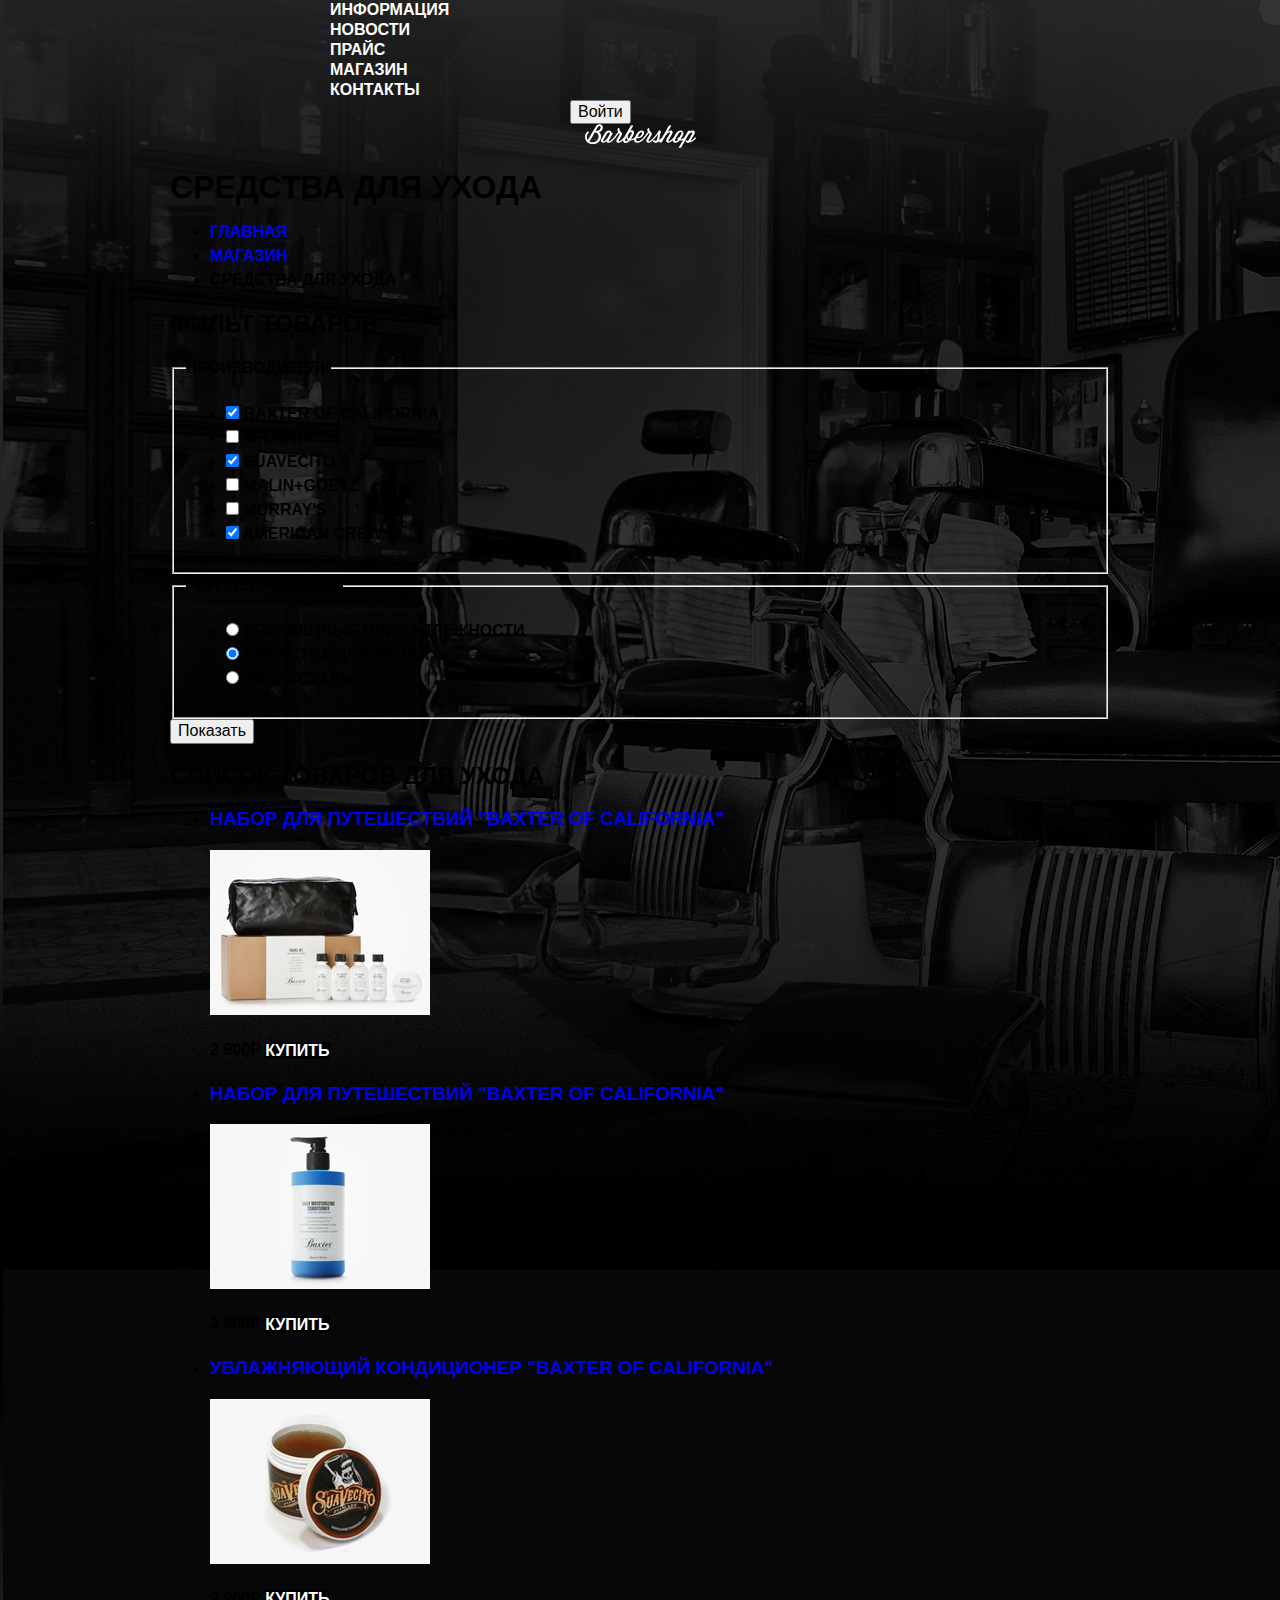
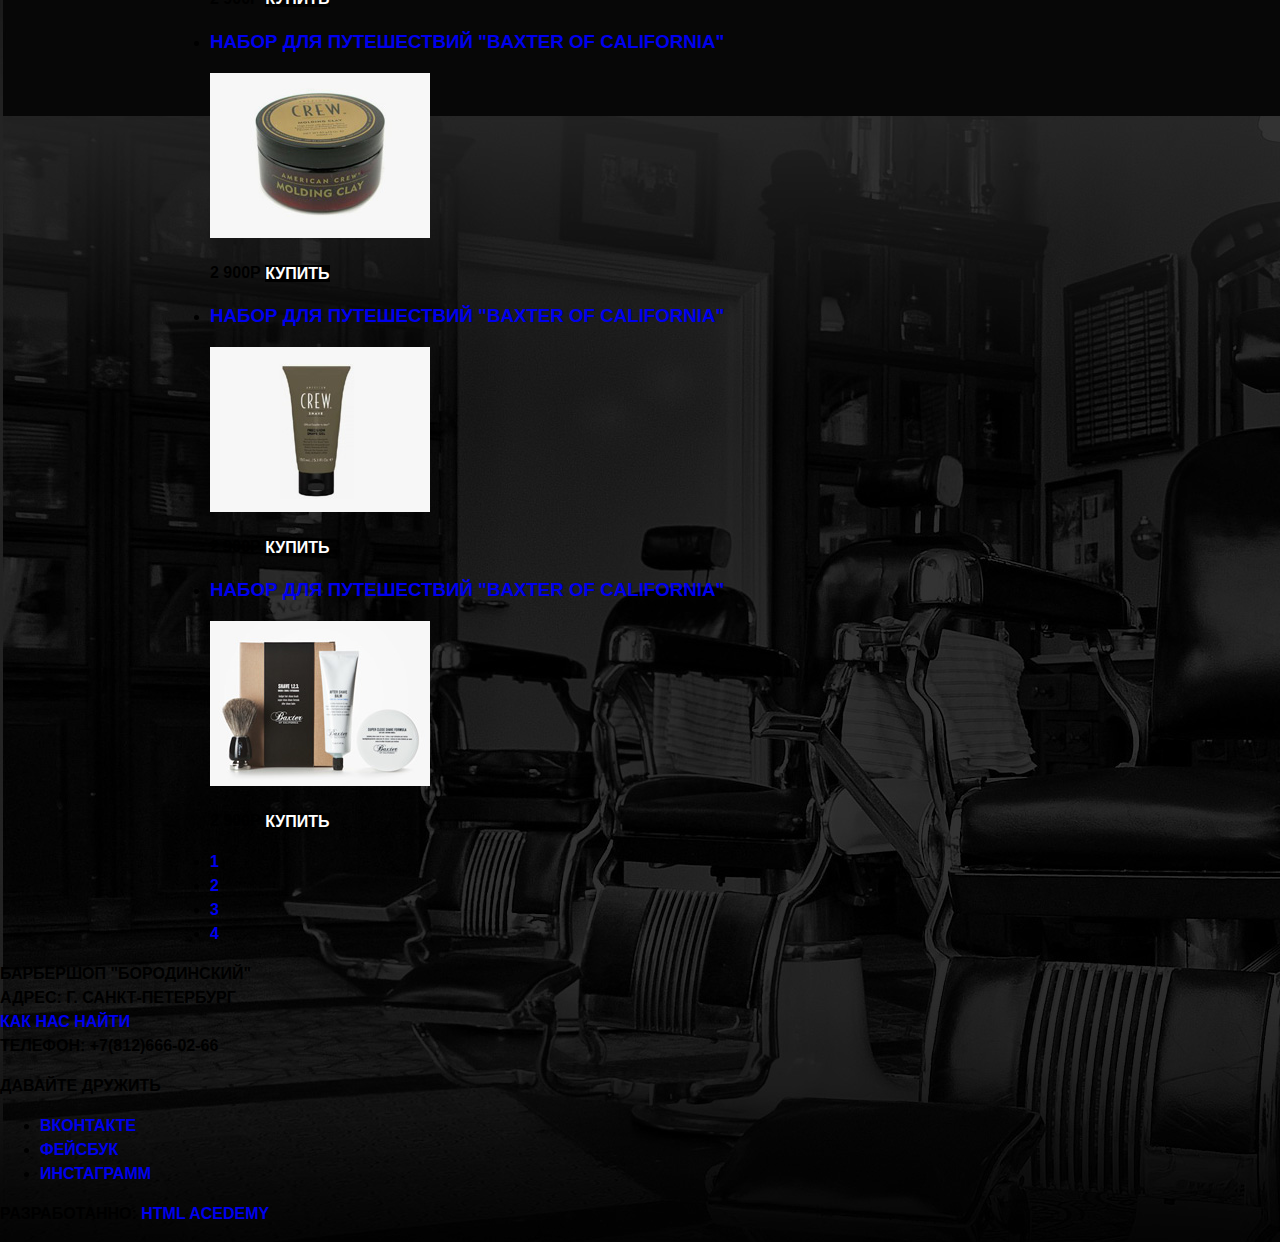
<file: catalog.html>
<!DOCTYPE html>
<html lang="ru">
  <head>
    <meta charset="utf-8">
    <title>HTML Academy: Барбершоп</title>
    <link href="https://fonts.googleapis.com/css?family=PT+Sans:400,700&display=swap&subset=cyrillic" rel="stylesheet">
    <link href="css/normalize.css" rel="stylesheet">
    <link href="css/style.css" rel="stylesheet">
  </head>
  <body class="inner-page">
    <header class="main-header">
      <nav class="main-navigation">
        <a class="main-header-logo" href="index.html">
        <img src="img/dec/logo.svg" width="111" height="24" 
         alt="Логотип барбершопа Бородинский">
        </a>
        <ul class="site-navigation">
          <li><a href="index.html">Информация</a></li>
          <li><a href="index.html">Новости</a></li>
          <li><a href="price.html">Прайс</a></li>
          <li class="site-navigation-current"><a href="catalog.html">Магазин</a></li>
          <li><a href="index.html">Контакты</a></li>
        </ul>
        <ul class="user-navigation">
          <li>
            <a href="enter.html">
            <button type="button">Войти</button>
            </a>
          </li>
        </ul>
      </nav>
    </header> 
    <main class="container">
     <h1>Средства для ухода</h1>
      <ul>
        <li><a href="index.html">Главная</a></li>
        <li><a href="catalog.html">Магазин</a></li>
        <li>Средства для ухода</li>
      </ul>
      <section>
       <h2 class="visually-hidden">Фильт товаров</h2>
       <!--Здесь будет форма-->
       <fieldset>
        <legend>Производители</legend> 
       <form action="https://echo.htmlacademy.ru/courses" method="get">

       <ul>
         <li>
          <input type="checkbox" name="Baxter" checked> Baxter of California
        </li>
        <li>
         <input type="checkbox" name="Baxter"> Mr.Natty
        </li>
        <li>
         <input type="checkbox" name="Baxter" checked> Suavecito
        </li>
        <li>
          <input type="checkbox" name="Baxter"> Malin+Goetz
         </li>
        <li>
         <input type="checkbox" name="Baxter"> Murray's
        </li>
        <li>
         <input type="checkbox" name="Baxter" checked> American crew
        </li>
      </ul>
      </fieldset>
      <fieldset>
        <legend> Группы товаров:</legend>
      <ul>
        <li>
          <input type="radio" name="Для бритья"> Бритвенные принадлежности
        </li>
        <li>
          <input type="radio" name="Для бритья" checked> Средства для ухода
        </li>
        <li>
          <input type="radio" name="Для бритья"> Аксессуары
        </li>
      </ul>
      </fieldset> 
     <button type="submit">Показать</button>
    </form>
      </section>

      <section>
        <h2>Список товаров для ухода</h2>
        <ul>
          <li>
            <h3>
              <a href="catalog-item.html">
                <span>Набор для путешествий</span>
                <span>"Baxter of California"</span>
                </a>
              </h3>
              <p>
                <a href="catalog-item.html">
                <img src="img/cnt/layer-38.jpg" width="220" height="165"
                alt="Набор для путешествий  Baxter of California">
                </a>
              </p>
              <p>
              <b>2 900P</b>
              <a class="button" href="#">Купить</a>
              </p>
          </li>
          <li>
            <h3>
              <a href="catalog-item.html">
                <span>Набор для путешествий</span>
                <span>"Baxter of California"</span>
                </a>
              </h3>
              <p>
                <a href="catalog-item.html">
                <img src="img/cnt/layer-30.jpg" width="220" height="165"
                alt="Набор для путешествий ">
                </a>
              </p>
              <p>
              <b>2 900P</b>
              <a class="button" href="#">Купить</a>
              </p>
          </li>
          <li>
            <h3>
              <a href="catalog-item.html">
                <span>Увлажняющий кондиционер</span>
                <span>"Baxter of California"</span>
                </a>
              </h3>
              <p>
                <a href="catalog-item.html">
                <img src="img/cnt/layer-39.jpg" width="220" height="165"
                alt="Увлажняющий кондиционер">
                </a>
              </p>
              <p>
              <b>2 900P</b>
              <a class="button" href="#">Купить</a>
              </p>
          </li>
          <li>
            <h3>
              <a href="catalog-item.html">
                <span>Набор для путешествий</span>
                <span>"Baxter of California"</span>
                </a>
              </h3>
              <p>
                <a href="catalog-item.html">
                <img src="img/cnt/layer-32.jpg" width="220" height="165"
                alt="Набор для путешествий  Baxter of California">
                </a>
              </p>
              <p>
              <b>2 900P</b>
              <a class="button" href="#">Купить</a>
              </p>
          </li>
          <li>
            <h3>
              <a href="catalog-item.html">
                <span>Набор для путешествий</span>
                <span>"Baxter of California"</span>
                </a>
              </h3>
              <p>
                <a href="catalog-item.html">
                <img src="img/cnt/layer-33.jpg" width="220" height="165"
                alt="Набор для путешествий  Baxter of California">
                </a>
              </p>
              <p>
              <b>2 900P</b>
              <a class="button" href="#">Купить</a>
              </p>
          </li>
          <li>
            <h3>
              <a href="catalog-item.html">
                <span>Набор для путешествий</span>
                <span>"Baxter of California"</span>
                </a>
              </h3>
              <p>
                <a href="catalog-item.html">
                <img src="img/cnt/layer-42.jpg" width="220" height="165"
                alt="Набор для путешествий  Baxter of California">
                </a>
              </p>
              <p>
              <b>2 900P</b>
              <a class="button" href="#">Купить</a>
              </p>
          </li>
        </ul>
        <ul>
          <li><a href="#">1</a></li>
          <li><a href="#">2</a></li>
          <li><a href="#">3</a></li>
          <li><a href="#">4</a></li>
        </ul>
      </section>
    </main>
    <footer>
      <p>
        Барбершоп "Бородинский"<br>
        Адрес: г. САНКТ-ПЕТЕРБУРГ<br>
        <a href="map.html">Как нас найти</a><br>
        ТЕЛЕФОН: +7(812)666-02-66
      </p>
      <div>
        <p>Давайте дружить</p>
        <ul>
         <li><a href="#">Вконтакте</a></li>
         <li><a href="#">Фейсбук</a></li>
         <li><a href="#">Инстаграмм</a></li>  
        </ul>
      </div>
      <p>
        Разработанно:
        <a href="https://htmlacademy.ru">HTML Acedemy</a>
      </p>
    </footer>  
  </body>
</html>
</file>
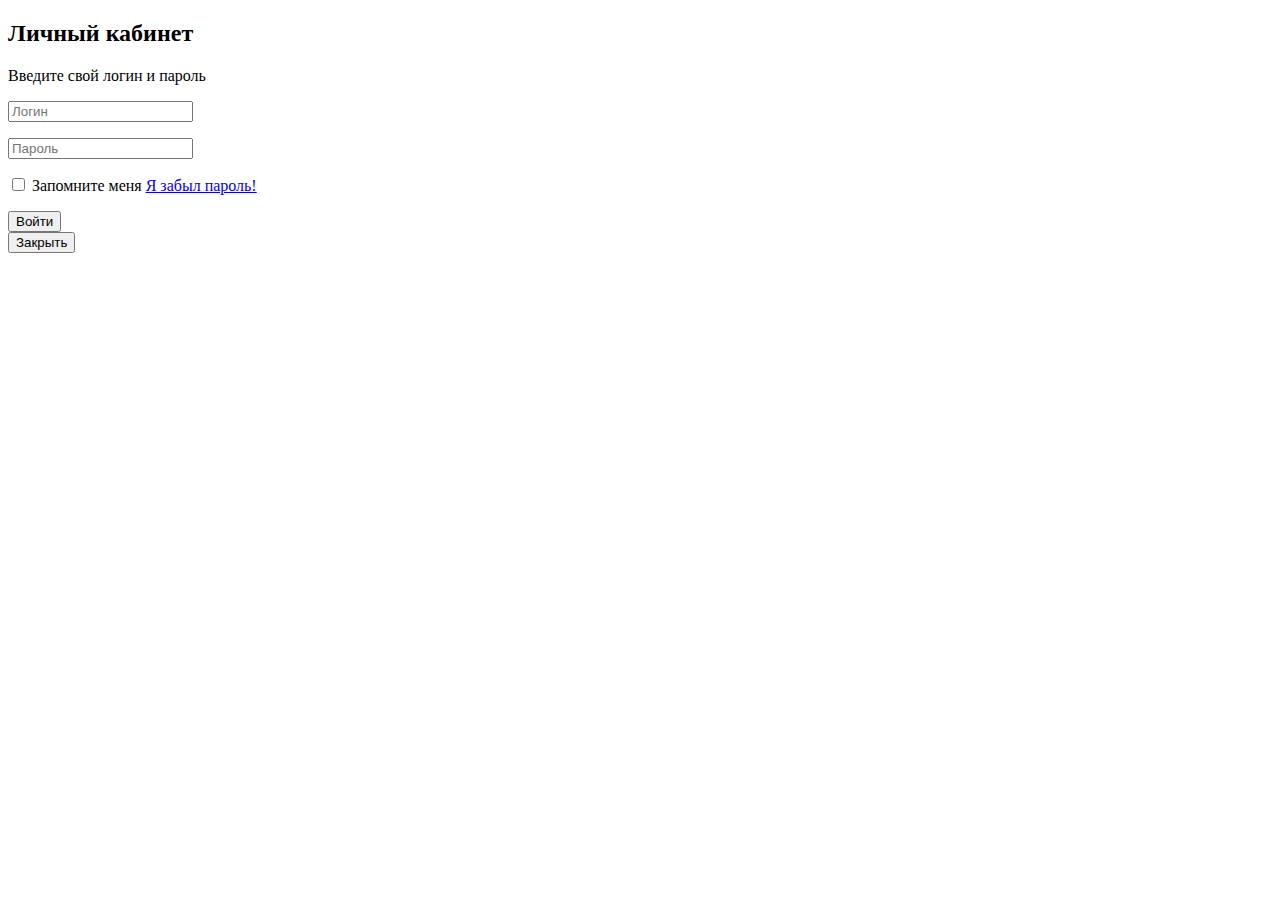
<file: enter.html>
<!DOCTYPE html>
<html lang="ru">
  <head>
    <meta charset="utf-8">
    <title>HTML Academy: Барбершоп</title>
  </head>
  <body>
   <main>
    <section>
        <h2>Личный кабинет</h2>
        <p>Введите свой логин и пароль</p>
        <form action="https://echo.htmlacademy.ru/courses" method="post">
         <p>
             <input type="text" name="login" placeholder="Логин">
         </p>
         <P>
             <input type="text" name="password" placeholder="Пароль">
         </P>
         <p>
             <input type="checkbox" name="remember">
             Запомните меня
             <a href="#">Я забыл пароль!</a>
         </p>
         <button type="submit">Войти</button>
        </form>
        <button type="button">Закрыть</button>

    </section>
   </main>
 </body>
</html>
</file>
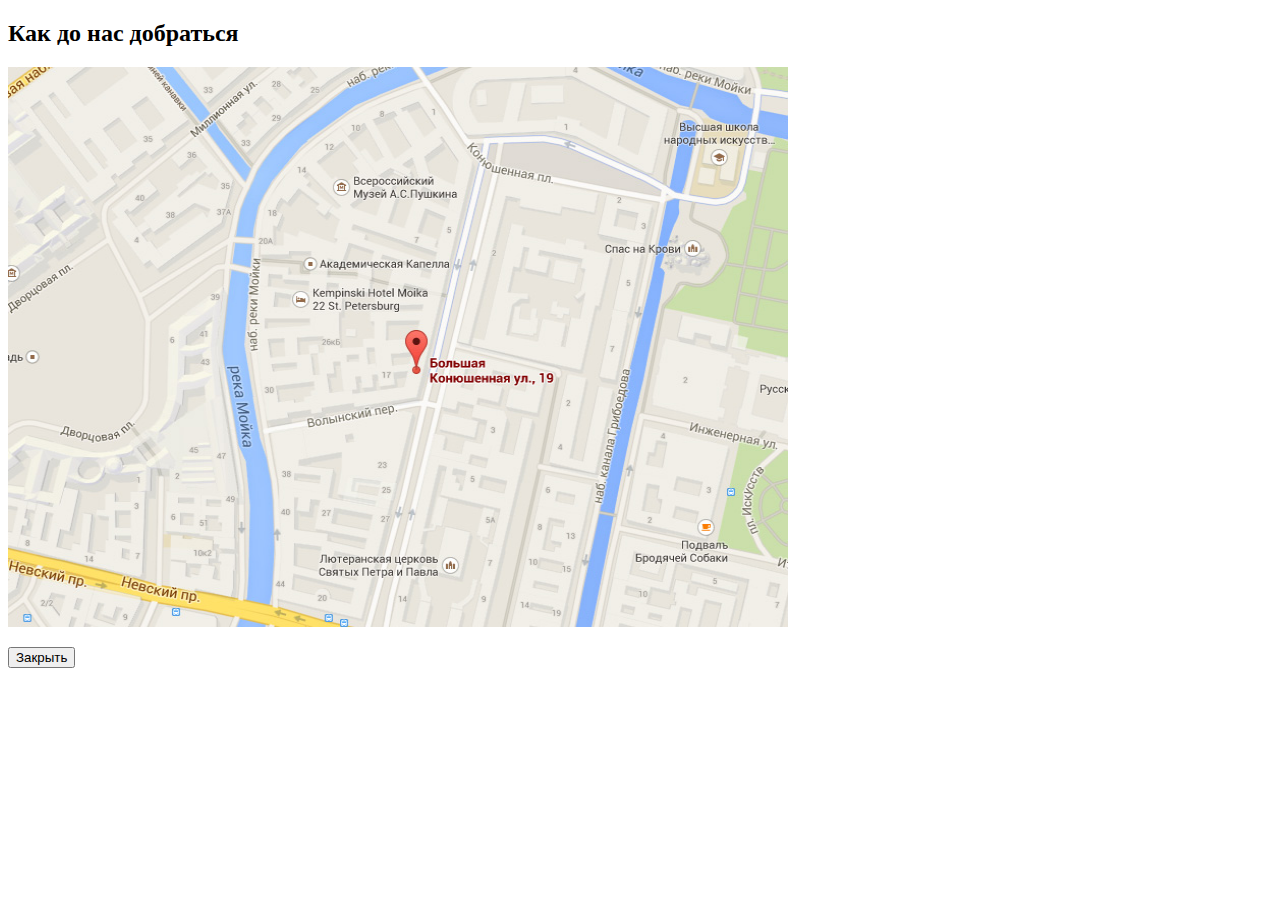
<file: Map.html>
<!DOCTYPE html>
<html lang="ru">
  <head>
    <meta charset="utf-8">
    <title>HTML Academy: Барбершоп</title>
  </head>
  <body>
   <main>
    <section>
        <h2 class="visually-hidden">Как до нас добраться</h2>
        <p>
            <img src="img/fon/map.jpg" width="780" height="560"
            alt="Офис компании по адресу ул. Большая Конюшенная 19/8,">
        </p>
        <Button type="button">Закрыть</Button>
    </section>
    </main> 
  </body>
</html>
</file>
<file: css/style.css>
body {
    margin: 0;
    padding: 0;

    font-family: "PT Sans Narrow", Arial, sans-serif;

    font-size: 14;
    line-height: 24px;
    font-weight: 700;
    color: #ffffff;
    text-transform: uppercase;

      
    background-image: url("../img/fon/layer.jpg");
    background-color: black;
    background-position: top center;
    background-repeat: no-repeat;
}

.inner-page {
    color: #000000;

    background-color: #f9f6f3;
    background-position: 0 0;
    background-repeat: repeat;
}

a {
    text-decoration: none;
}

.button {
    font: inherit;

    text-align: center;
    color: #ffffff;
    vertical-align: middle;
    text-transform: uppercase;

    background-color: #000000;
    border: none;
}

.button:hover,
.button:active,
.button:focus {
    background-color: #663d15;
}

.main-navigation {
    font-size: 16px;
    line-height: 20px;
    color: #ffffff;

    
}

.site-navigation,
.user-navigation {
    list-style: none;
}

.site-navigation a,
.user-navigation a {
    color: #ffffff;
}


.site-navigation a:hover,
.site-navigation a:focus,
.user-navigation a:hover,
.user-navigation a:focus {
    background-color: #242424;
}

.features-list {
    list-style: none;
}

.features-item {
    text-align: center;
}

.features-item h3 {
    font-size: 30px;
    line-height: 42px;
}

.index-columns {
    color: #000000;

    background-color: #F8F5F2;
    background-image: url("img/fon/layer-24-copy.jpg");
    background-position: 0 0;
    background-repeat: repeat;
}

.index-columns h2 {
    font-size: 30px;
    line-height: 42px;
}

.news-list {
    list-style: none;
}

.news-item time {
    text-transform: none;
}

.gallery-content {
    background-color: #cccccc;
    border: 7px solid #ffffff;
}

.appointment-item input {
    font: inherit;

    background-color: transparent;
    border: 2px solid #000000;
}

.appointment-item input:focus {
    border-color: #663d15;
}

.page-title {
    font-size: 30px;
    line-height: 42px;
}

.main-footer {
    color: #ffffff;

    background-color: #212121;
    background-position: 0 0;
    background-repeat: repeat;
}

.footer-contacts a:hover,
.footer-contacts a:focus {
    text-decoration: none;
}

.footer-contacts a {
    color: #ffffff;
    text-decoration: underline;
}

.footer-social {
    text-align: center;
}

.footer-social ul {
    list-style: none;
}

.social-button {
    color: #ffffff;
}

.footer-copyright {
    text-align: center;
}

.footer-copyright .button:hover,
.footer-copyright .button:focus {
    color: #000000;

    background-color: #ffffff;
}


html,
body {
    min-width: 1122px;
    min-height: 1750px; 
}

.main-navigation {
     display: flex;
     flex-direction: column;
     align-items: center;
 }

 .main-header-logo {
     order: 2;
     
 }

 .site-navigation {
     width: 620px;  
     margin: 0;
     padding: 0;
     list-style: none;
 }
 .user-navigation {
     width: 140px;
     margin: 0;
     padding: 0;
     list-style: none;
 }

 .main-navigation-wrapper {
    width: 100%;
    margin-bottom: 60px; 
    background-color: #000000;
 }

 .container {
     width: 940px;
     margin: 0 auto;
     padding: 0 10px; 
 }

 .main-navigation-wrapper .container {
     display: flex;
     justify-content: space-between;
 }

.features-list {
    min-height: 170px;
    margin: 0;
    padding: 0;
    list-style: none;

    display: flex;
    justify-content: space-between;
}

.features-item {
    width: 300px;
    min-height: 170px;
}

.features {
    margin-bottom: 80px;
}

.index-columns {
    display: flex;
    justify-content: space-between;
    padding: 50px 80px;
    margin-bottom: 35px;
}

.news {
    min-height: 315px;
    width: 380px;
}

.gallery {
    min-height: 295px;
    width: 300px;
}

.contacts {
    min-height: 340px;
    width: 300px;
}

.appointment {
    min-height: 315px;
    width: 380px;
}

.main-footer {
    
    margin-top: 65px;
    padding: 60px 0;
}

.main-footer .container {
    display: flex;
    justify-content: space-between;
}

.footer-contacts {
    width: 320px;
    margin: 0;
    min-height: 100px;
    margin-right: 80px;
}

.footer-social {
    min-height: 100px;
    width: 145px;
}

.footer-copyright {
    width: 150px;
    margin: 0;
    min-height: 100px;
    margin-left: auto;
}
</file>
